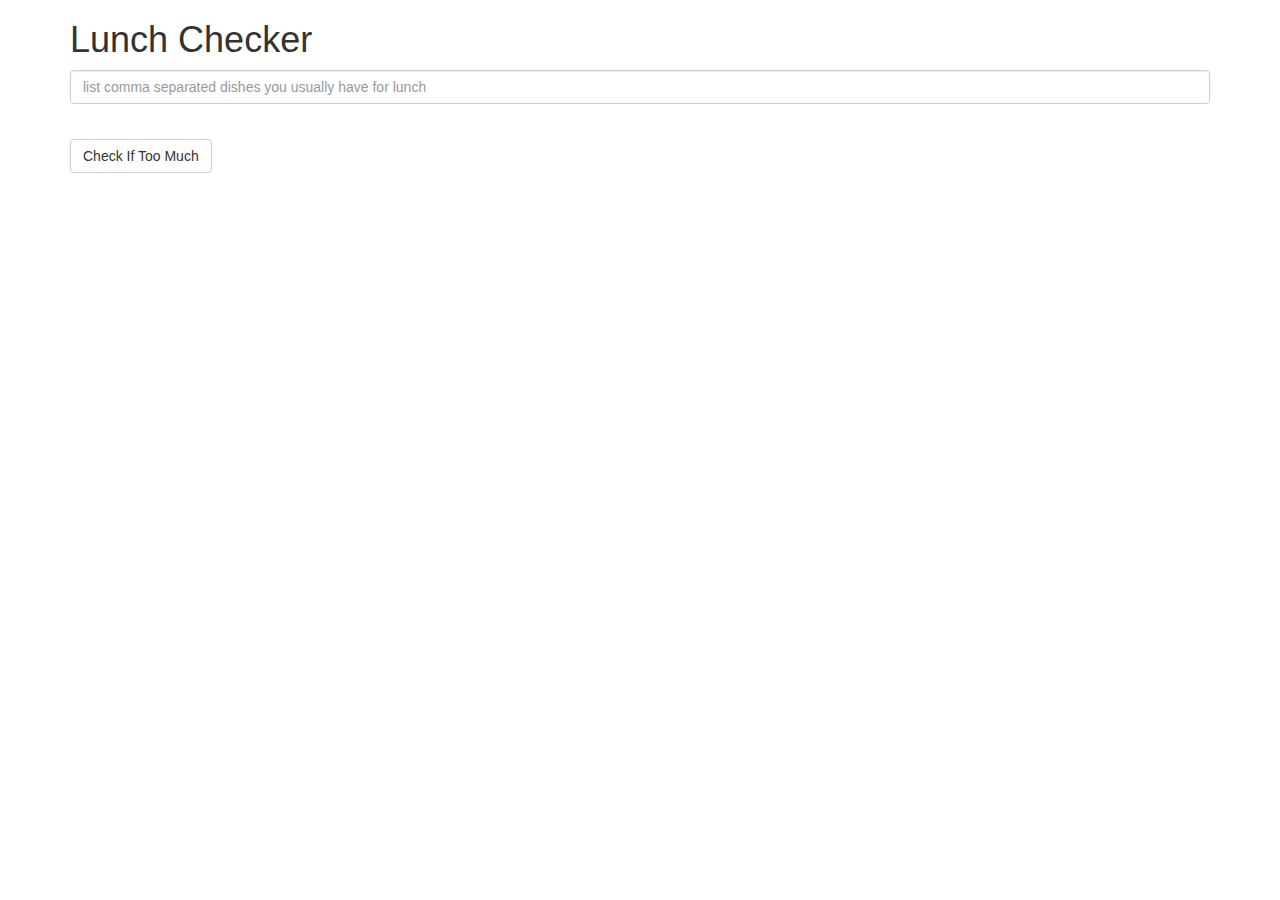
<file: ass1/index.html>
<!doctype html>
<html lang="en" ng-app="myapp">
  <head>
    <title>Lunch Checker</title>
    <meta name="viewport" content="width=device-width, initial-scale=1">
    <style>
      .message { font-size: 1.3em; font-weight: bold; }
    </style>
     <link rel="stylesheet" href="https://maxcdn.bootstrapcdn.com/bootstrap/3.4.1/css/bootstrap.min.css">
     <script src="https://ajax.googleapis.com/ajax/libs/jquery/3.5.1/jquery.min.js"></script>
     <script src="https://maxcdn.bootstrapcdn.com/bootstrap/3.4.1/js/bootstrap.min.js"></script>
   <script src="js/angular.min.js"></script>
   <script src="js/app.js"></script>
   <link rel="stylesheet" href="js/style.css">
  </head>
<body>
   <div class="container" ng-controller="mycontroller">
     <h1>Lunch Checker</h1>

         <div  class="form-group">
             <input id="lunch-menu" type="text"
             placeholder="list comma separated dishes you usually have for lunch"
             class="form-control" ng-model="stringarr"
             ng-Class = "{'emptybox':arrlength === 0,
            'enjoybox':arrlength >0 && arrlength <4,
          'toomuchbox':arrlength > 3}">
             <br>
         </div>
         <div class="form-group">
             <button class="btn btn-default" ng-click="checkstr();">Check If Too Much</button>
         </div>
         <div class="form-group message">
           <!-- Your message can go here. -->
           <p ng-Class="{'empty':arrlength === 0,
          'enjoy':arrlength >0 && arrlength <4,
        'toomuch': arrlength >3}">{{messages}}</p>
         </div>
   </div>

   </body>
</html>
</file>
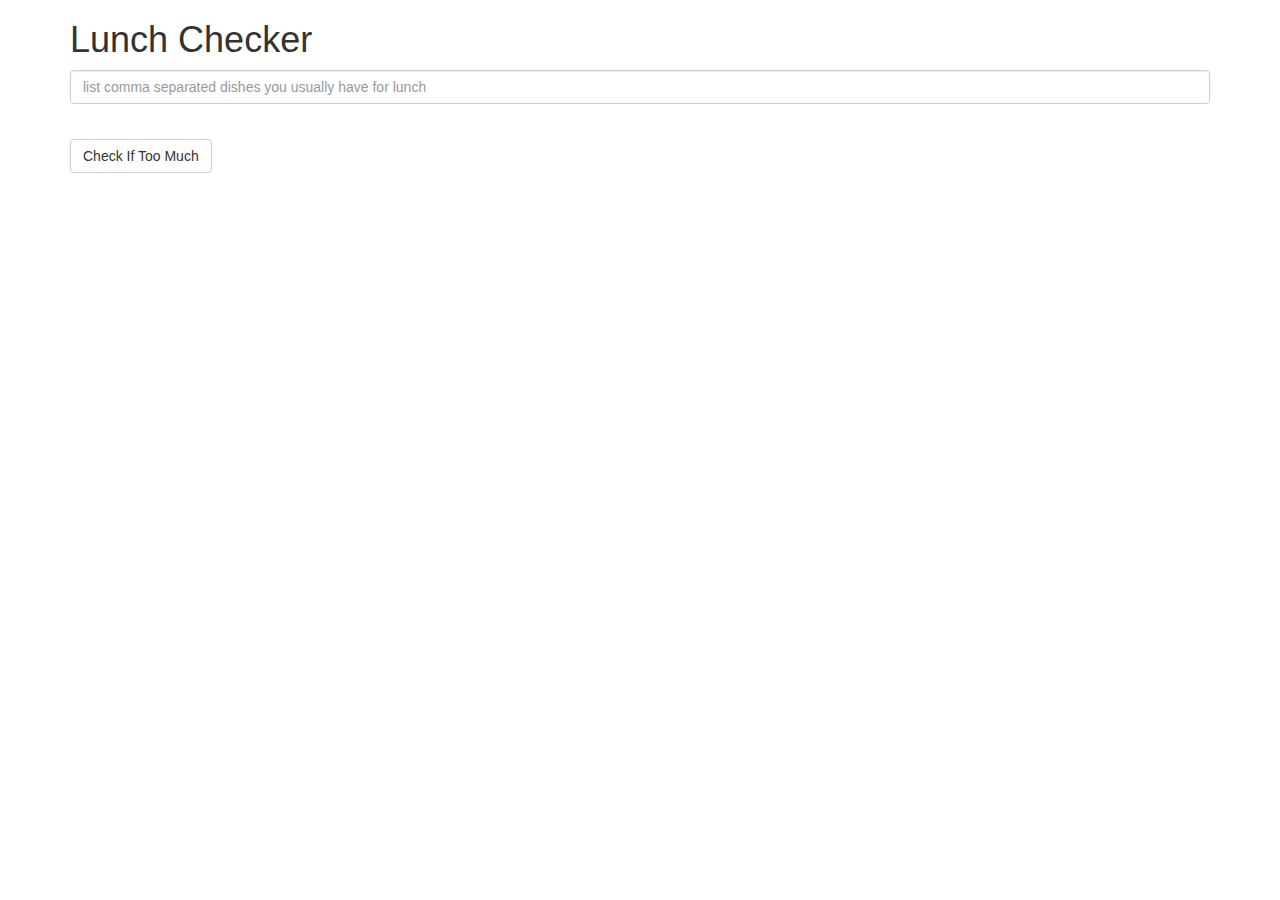
<file: assignment 1/index.html>
<!doctype html>
<html lang="en" ng-app="myapp">
  <head>
    <title>Lunch Checker</title>
    <meta name="viewport" content="width=device-width, initial-scale=1">
    <style>
      .message { font-size: 1.3em; font-weight: bold; }
    </style>
     <link rel="stylesheet" href="https://maxcdn.bootstrapcdn.com/bootstrap/3.4.1/css/bootstrap.min.css">
     <script src="https://ajax.googleapis.com/ajax/libs/jquery/3.5.1/jquery.min.js"></script>
     <script src="https://maxcdn.bootstrapcdn.com/bootstrap/3.4.1/js/bootstrap.min.js"></script>
   <script src="js/angular.min.js"></script>
   <script src="js/app.js"></script>
   <link rel="stylesheet" href="js/style.css">
  </head>
<body>
   <div class="container" ng-controller="mycontroller">
     <h1>Lunch Checker</h1>

         <div  class="form-group">
             <input id="lunch-menu" type="text"
             placeholder="list comma separated dishes you usually have for lunch"
             class="form-control" ng-model="stringarr"
             ng-Class = "{'emptybox':arrlength === 0,
            'enjoybox':arrlength >0 && arrlength <4,
          'toomuchbox':arrlength > 3}">
             <br>
         </div>
         <div class="form-group">
             <button class="btn btn-default" ng-click="checkstr();">Check If Too Much</button>
         </div>
         <div class="form-group message">
           <!-- Your message can go here. -->
           <p ng-Class="{'empty':arrlength === 0,
          'enjoy':arrlength >0 && arrlength <4,
        'toomuch': arrlength >3}">{{messages}}</p>
         </div>
   </div>

   </body>
</html>
</file>
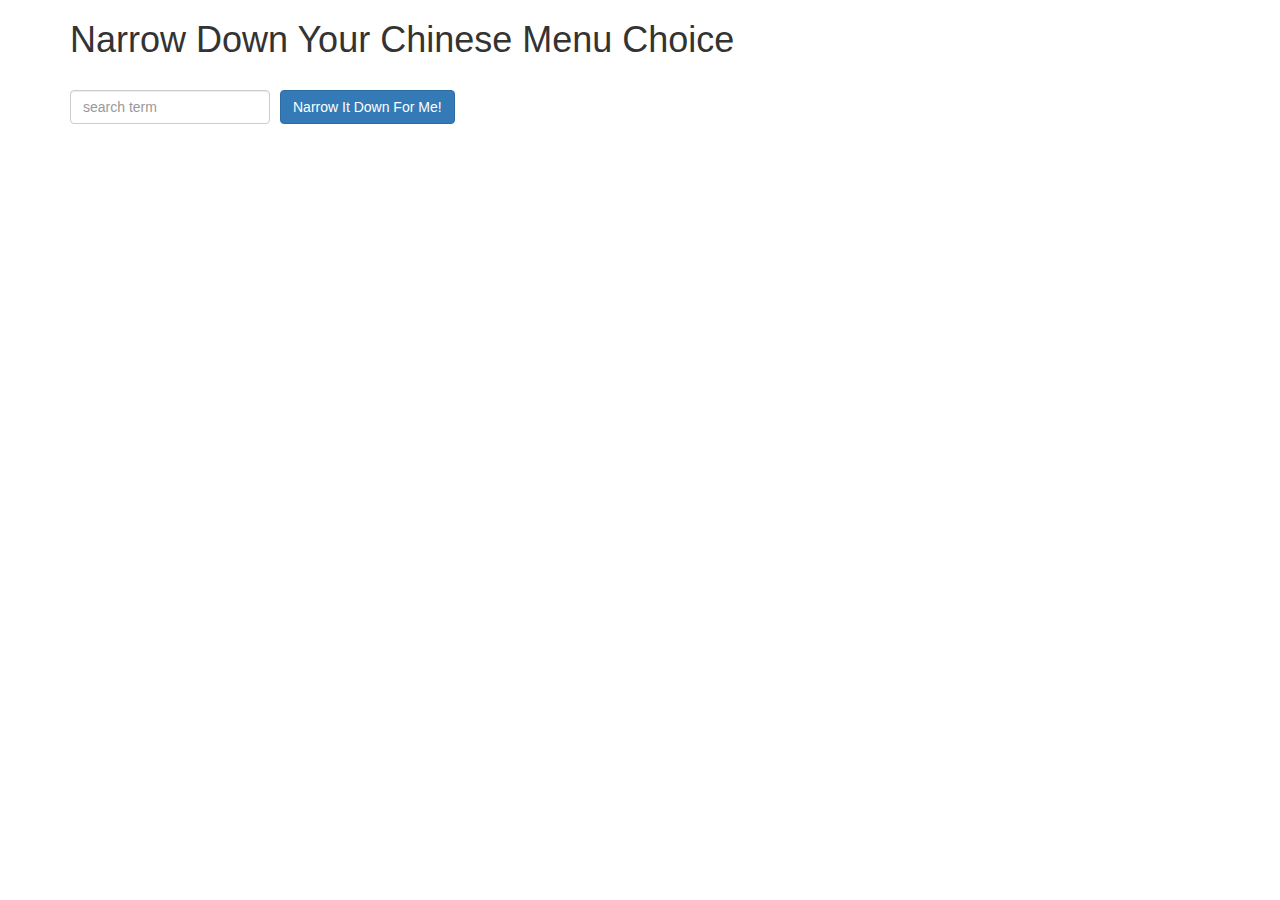
<file: assignment3/index.html>
<!doctype html>
<html lang="en" ng-app="NarrowItDownApp">
  <head>
    <title>Narrow Down Your Menu Choice</title>
    <meta name="viewport" content="width=device-width, initial-scale=1">
    <link rel="stylesheet" href="styles/bootstrap.min.css">
    <link rel="stylesheet" href="styles/styles.css">
  </head>
<body>
   <div class="container" ng-controller="NarrowItDownController as narrow">
    <h1>Narrow Down Your Chinese Menu Choice</h1>

    <div class="form-group">
      <input type="text" placeholder="search term" class="form-control" ng-model='narrow.search'>
    </div>
    <div class="form-group narrow-button">
      <button class="btn btn-primary" ng-click="narrow.getMatching(narrow.search);">Narrow It Down For Me!</button>
    </div>

    <!-- found-items should be implemented as a component -->
    <found-items error="narrow.message" found="narrow.found" on-remove="narrow.removeItem(index)"></found-items>
  </div>
  <script src="js/angular.min.js"></script>
  <script src="js/app.js"></script>
</body>
</html>
</file>
<file: ass1/js/style.css>
.emptybox{
    border: 1px solid blueviolet;
    
}
.enjoybox{
    border:1px solid green;
}
.toomuchbox{
    border:1px solid red;
}
.empty{
    color:blueviolet;
}
.enjoy{
    color:green;
}
.toomuch{
    color:red;
}
</file>
<file: assignment 1/js/style.css>
.emptybox{
    border: 1px solid blueviolet;
    
}
.enjoybox{
    border:1px solid green;
}
.toomuchbox{
    border:1px solid red;
}
.empty{
    color:blueviolet;
}
.enjoy{
    color:green;
}
.toomuch{
    color:red;
}
</file>
<file: assignment3/styles/styles.css>
h1 {
  margin-bottom: 30px;
}
input[type="text"] {
  width: 200px;
  float: left;
}
.narrow-button {
  float: left;
  margin-left: 10px;
}
.loader {
  display: none;
  margin-left: 5px;
  font-size: 10px;
  float: left;
  border-top: 1.1em solid rgba(147, 147, 147, 0.2);
  border-right: 1.1em solid rgba(147, 147, 147, 0.2);
  border-bottom: 1.1em solid rgba(147, 147, 147, 0.2);
  border-left: 1.1em solid #676767;
  -webkit-transform: translateZ(0);
  -ms-transform: translateZ(0);
  transform: translateZ(0);
  -webkit-animation: load8 1.1s infinite linear;
  animation: load8 1.1s infinite linear;
}
.loader,
.loader:after {
  border-radius: 50%;
  width: 3em;
  height: 3em;
}
@-webkit-keyframes load8 {
  0% {
    -webkit-transform: rotate(0deg);
    transform: rotate(0deg);
  }
  100% {
    -webkit-transform: rotate(360deg);
    transform: rotate(360deg);
  }
}
@keyframes load8 {
  0% {
    -webkit-transform: rotate(0deg);
    transform: rotate(0deg);
  }
  100% {
    -webkit-transform: rotate(360deg);
    transform: rotate(360deg);
  }
}
</file>
